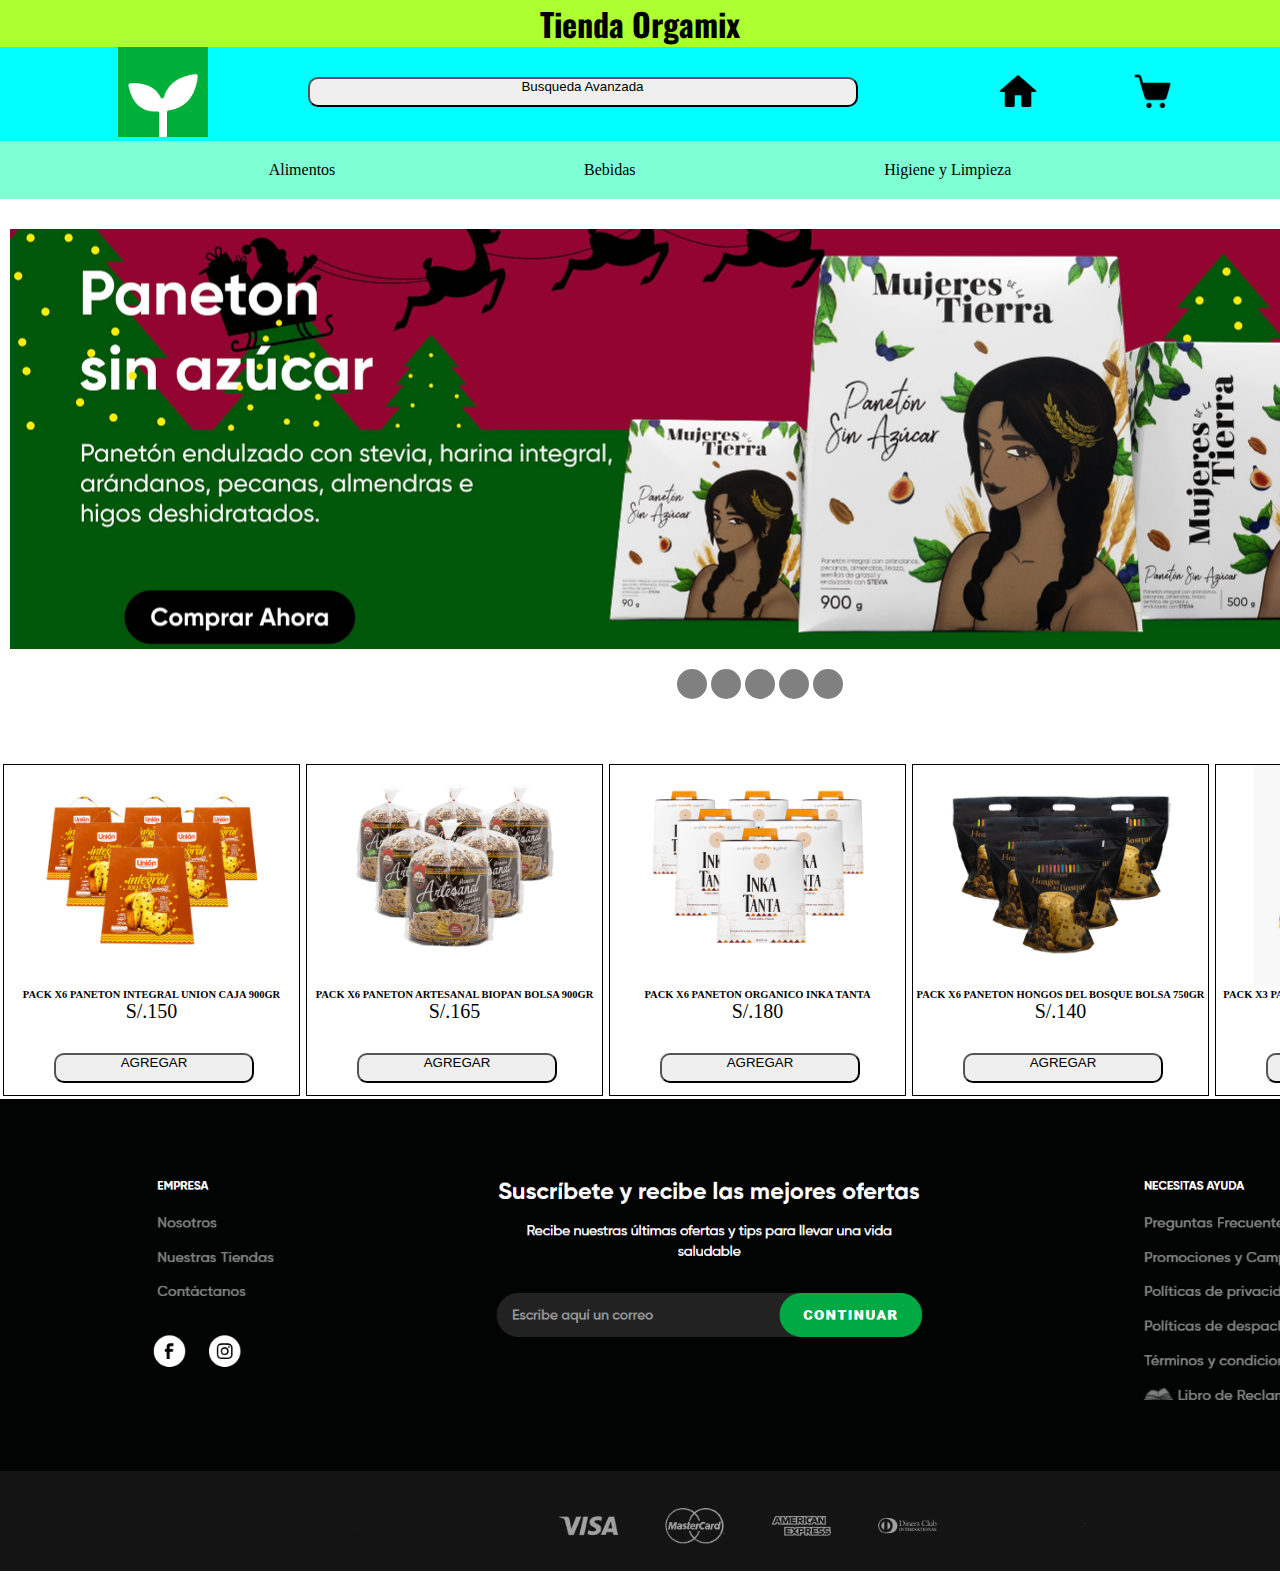
<file: index.html>
<!DOCTYPE html>
<html lang="es">
<head>
    <meta charset="UTF-8">
    <meta name="viewport" content="width=device-width, initial-scale=1.0">
    <title>Orgamix</title>
    <link rel="stylesheet" href="estilos.css">
    <link rel="shortcut icon" href="iconos/icons8-alimentos-orgánicos-48.png" type="image/x-icon">
    <link rel="preconnect" href="https://fonts.googleapis.com">
<link rel="preconnect" href="https://fonts.gstatic.com" crossorigin>
<link href="https://fonts.googleapis.com/css2?family=Oswald:wght@300&display=swap" rel="stylesheet">
</head>
<body>
    <h1>Tienda Orgamix</h1>
<div>
    <div class="caja1">
        <div><img src="Imagenes/Logo Organa.png" alt="Logo" width="90px"></div>
        <div><button type="submit">Busqueda Avanzada</button></div>
        <a href="index.html"> <div class="icono1"> <img src="iconos/icons8-casa-48.png" alt=""></div></a>
        <a href=""><div class="icono2"> <img src="iconos/icons8-carrito-de-compras-48.png" alt=""></div>
        </div></a>
        <nav>
            <ul class="menu1">
                <li><a href="Alimentos/index.html">Alimentos</a></li>
                <li><a href="Bebidas/index.html">Bebidas</a></li>
                <li><a href="Limpieza/index.html">Higiene y Limpieza</a></li>
            </ul>
        </nav>
</div>
<div class="container">
    <ul class="slider">
        <li id="slider1"><img src="Imagenes/PanetonSA.webp" alt=""></li>
        <li id="slider2"><img src="Imagenes/Omega3.webp" alt=""></li>
        <li id="slider3"><img src="Imagenes/VitaminaC.webp" alt=""></li>
        <li id="slider4"><img src="Imagenes/PastaQuinua.webp" alt=""></li>
        <li id="slider5"><img src="Imagenes/Gomitas.webp" alt=""></li>
    </ul>
<ul class="menu">
    <li><a href="#slider1"></a></li>
    <li><a href="#slider2"></a></li>
    <li><a href="#slider3"></a></li>
    <li><a href="#slider4"></a></li>
    <li><a href="#slider5"></a></li>
</ul>
<br>
</div>
<div class="conteiner-items">
    <div class="items"><img src="Imagenes/Producto1.png" alt=""><div class="Info-item"><h2>PACK X6 PANETON INTEGRAL UNION CAJA 900GR</h2><p>S/.150</p><button>AGREGAR</button></div></div>
    <div class="items"><img src="Imagenes/Producto2.png" alt=""><div class="Info-item"><h2>PACK X6 PANETON ARTESANAL BIOPAN BOLSA 900GR</h2><p>S/.165</p><button>AGREGAR</button></div></div>
    <div class="items"><img src="Imagenes/Producto3.png" alt=""><div class="Info-item"><h2>PACK X6 PANETON ORGANICO INKA TANTA</h2><p>S/.180</p><button>AGREGAR</button></div></div>
    <div class="items"><img src="Imagenes/Producto4.png" alt=""><div class="Info-item"><h2>PACK X6 PANETON HONGOS DEL BOSQUE BOLSA 750GR</h2><p>S/.140</p><button>AGREGAR</button></div></div>
    <div class="items"><img src="Imagenes/Producto5.png" alt=""><div class="Info-item"><h2>PACK X3 PANETON HONGOS DEL BOSQUE CAJA 750GR</h2><p>S/.160</p><button>AGREGAR</button></div></div>
</div>
<div class="final">
<img src="Imagenes/Sección final.png" alt="">
</div>
</body>
</html>
</file>
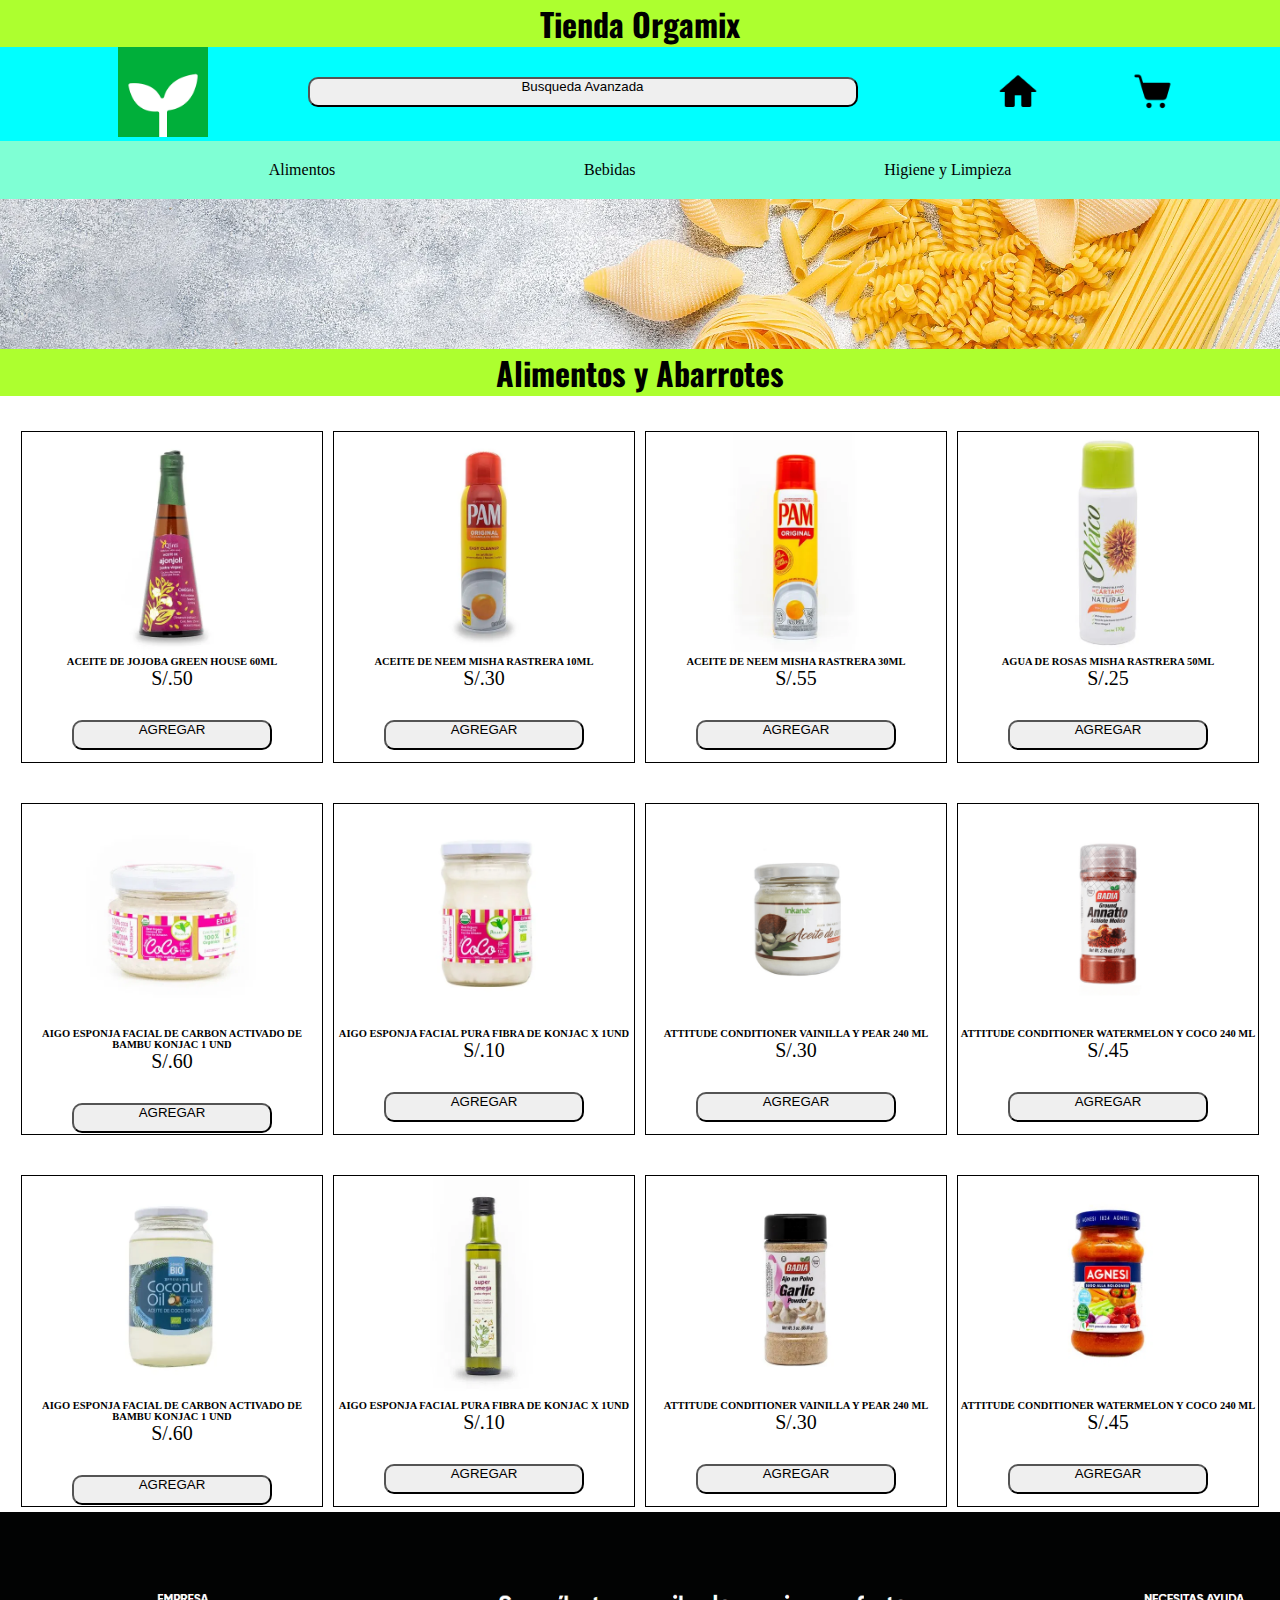
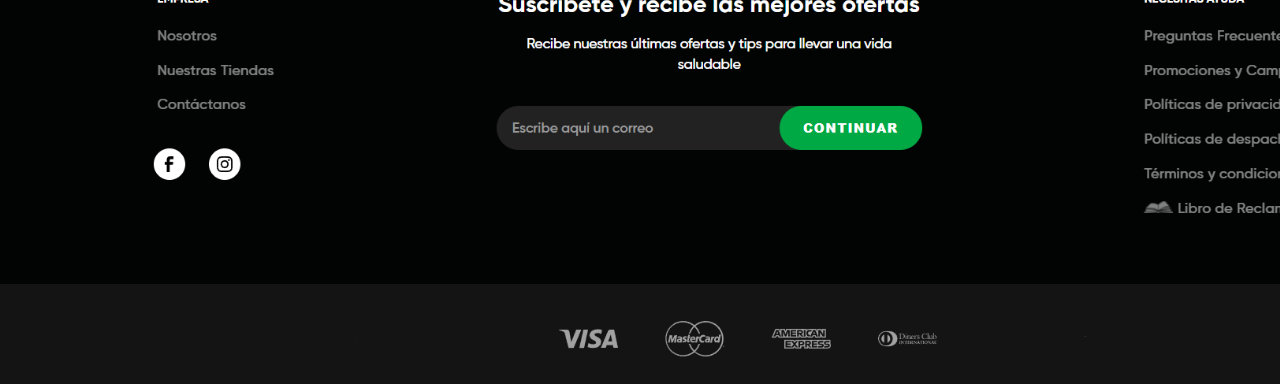
<file: Alimentos/index.html>
<!DOCTYPE html>
<html lang="en">
<head>
    <meta charset="UTF-8">
    <meta name="viewport" content="width=device-width, initial-scale=1.0">
    <title>Alimentos</title>
    <link rel="stylesheet" href="estilos.css">
   <link rel="shortcut icon" href="iconos/icons8-alimentos-orgánicos-48.png" type="image/x-icon">
    <link rel="preconnect" href="https://fonts.googleapis.com">
<link rel="preconnect" href="https://fonts.gstatic.com" crossorigin>
<link href="https://fonts.googleapis.com/css2?family=Oswald:wght@300&display=swap" rel="stylesheet">
</head>
<body>
    <h1>Tienda Orgamix</h1>
    <div>
        <div class="caja1">
            <div><img src="Imagenes/Logo Organa.png" alt="Logo" width="90px"></div>
            <div><button type="submit">Busqueda Avanzada</button></div>
            <a href="../index.html"> <div class="icono1"> <img src="iconos/icons8-casa-48.png" alt=""></div></a>
            <a href="/"><div class="icono2"> <img src="iconos/icons8-carrito-de-compras-48.png" alt=""></div>
            </div></a>
            <nav>
                <ul class="menu1">
                    <li><a href="index.html">Alimentos</a></li>
                    <li><a href="../Bebidas/index.html">Bebidas</a></li>
                    <li><a href="../Limpieza/index.html">Higiene y Limpieza</a></li>
                </ul>
            </nav>
            <div class="encabezado"></div>
            <H1>Alimentos y Abarrotes</H1>
            <div class="conteiner-items">
                <div class="items"><img src="../Imagenes/Alimentos1.webp" alt=""><div class="Info-item"><h2>ACEITE DE JOJOBA GREEN HOUSE 60ML</h2><p>S/.50</p><button>AGREGAR</button></div></div>
                <div class="items"><img src="../Imagenes/Alimentos2.webp" alt=""><div class="Info-item"><h2>ACEITE DE NEEM MISHA RASTRERA 10ML</h2><p>S/.30</p><button>AGREGAR</button></div></div>
                <div class="items"><img src="../Imagenes/Alimentos3.webp" alt=""><div class="Info-item"><h2>ACEITE DE NEEM MISHA RASTRERA 30ML</h2><p>S/.55</p><button>AGREGAR</button></div></div>
                <div class="items"><img src="../Imagenes/Alimentos4.webp" alt=""><div class="Info-item"><h2>AGUA DE ROSAS MISHA RASTRERA 50ML</h2><p>S/.25</p><button>AGREGAR</button></div></div>
            </div>
            <div class="conteiner-items">
                <div class="items"><img src="../Imagenes/Alimentos5.webp" alt=""><div class="Info-item"><h2>AIGO ESPONJA FACIAL DE CARBON ACTIVADO DE BAMBU KONJAC 1 UND</h2><p>S/.60</p><button>AGREGAR</button></div></div>
                <div class="items"><img src="../Imagenes/Alimentos6.webp" alt=""><div class="Info-item"><h2>AIGO ESPONJA FACIAL PURA FIBRA DE KONJAC X 1UND</h2><p>S/.10</p><button>AGREGAR</button></div></div>
                <div class="items"><img src="../Imagenes/Alimentos7.png" alt=""><div class="Info-item"><h2>ATTITUDE CONDITIONER VAINILLA Y PEAR 240 ML</h2><p>S/.30</p><button>AGREGAR</button></div></div>
                <div class="items"><img src="../Imagenes/Alimentos8.png" alt=""><div class="Info-item"><h2>ATTITUDE CONDITIONER WATERMELON Y COCO 240 ML</h2><p>S/.45</p><button>AGREGAR</button></div></div>
             </div>
             <div class="conteiner-items">
                <div class="items"><img src="../Imagenes/Alimentos8.webp" alt=""><div class="Info-item"><h2>AIGO ESPONJA FACIAL DE CARBON ACTIVADO DE BAMBU KONJAC 1 UND</h2><p>S/.60</p><button>AGREGAR</button></div></div>
                <div class="items"><img src="../Imagenes/Alimentos9.webp" alt=""><div class="Info-item"><h2>AIGO ESPONJA FACIAL PURA FIBRA DE KONJAC X 1UND</h2><p>S/.10</p><button>AGREGAR</button></div></div>
                <div class="items"><img src="../Imagenes/Alimentos10.webp" alt=""><div class="Info-item"><h2>ATTITUDE CONDITIONER VAINILLA Y PEAR 240 ML</h2><p>S/.30</p><button>AGREGAR</button></div></div>
                <div class="items"><img src="../Imagenes/Alimentos11.webp" alt=""><div class="Info-item"><h2>ATTITUDE CONDITIONER WATERMELON Y COCO 240 ML</h2><p>S/.45</p><button>AGREGAR</button></div></div>
             </div>
             <div class="final">
                <img src="../Imagenes/Sección final.png" alt="">
                </div>
        </body>
</body>
</html>
</file>
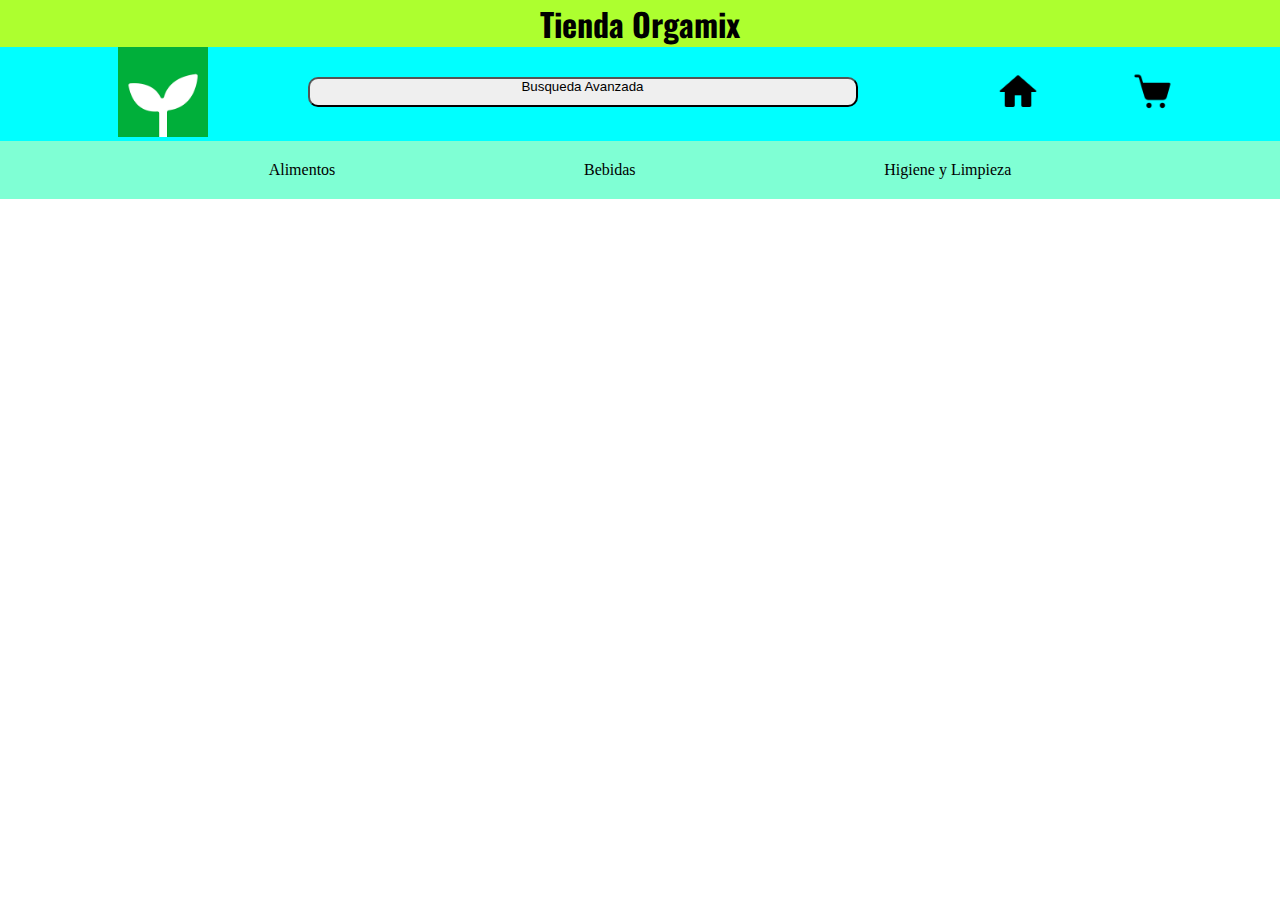
<file: Bebidas/index.html>
<!DOCTYPE html>
<html lang="en">
<head>
    <meta charset="UTF-8">
    <meta name="viewport" content="width=device-width, initial-scale=1.0">
    <title>Bebidas</title>
    <link rel="stylesheet" href="estilos.css">
    <link rel="shortcut icon" href="iconos/icons8-alimentos-orgánicos-48.png" type="image/x-icon">
    <link rel="preconnect" href="https://fonts.googleapis.com">
<link rel="preconnect" href="https://fonts.gstatic.com" crossorigin>
<link href="https://fonts.googleapis.com/css2?family=Oswald:wght@300&display=swap" rel="stylesheet">
</head>
<body>
    <h1>Tienda Orgamix</h1>
<div>
    <div class="caja1">
        <div><img src="Imagenes/Logo Organa.png" alt="Logo" width="90px"></div>
        <div><button type="submit">Busqueda Avanzada</button></div>
        <a href="../index.html"> <div class="icono1"> <img src="iconos/icons8-casa-48.png" alt=""></div></a>
        <a href=""><div class="icono2"> <img src="iconos/icons8-carrito-de-compras-48.png" alt=""></div>
        </div></a>
        <nav>
            <ul class="menu1">
                <li><a href="../Alimentos/index.html">Alimentos</a></li>
                <li><a href="index.html">Bebidas</a></li>
                <li><a href="../Limpieza/index.html"> Higiene y Limpieza</a></li>
            </ul>
        </nav>
</body>
</html>
</file>
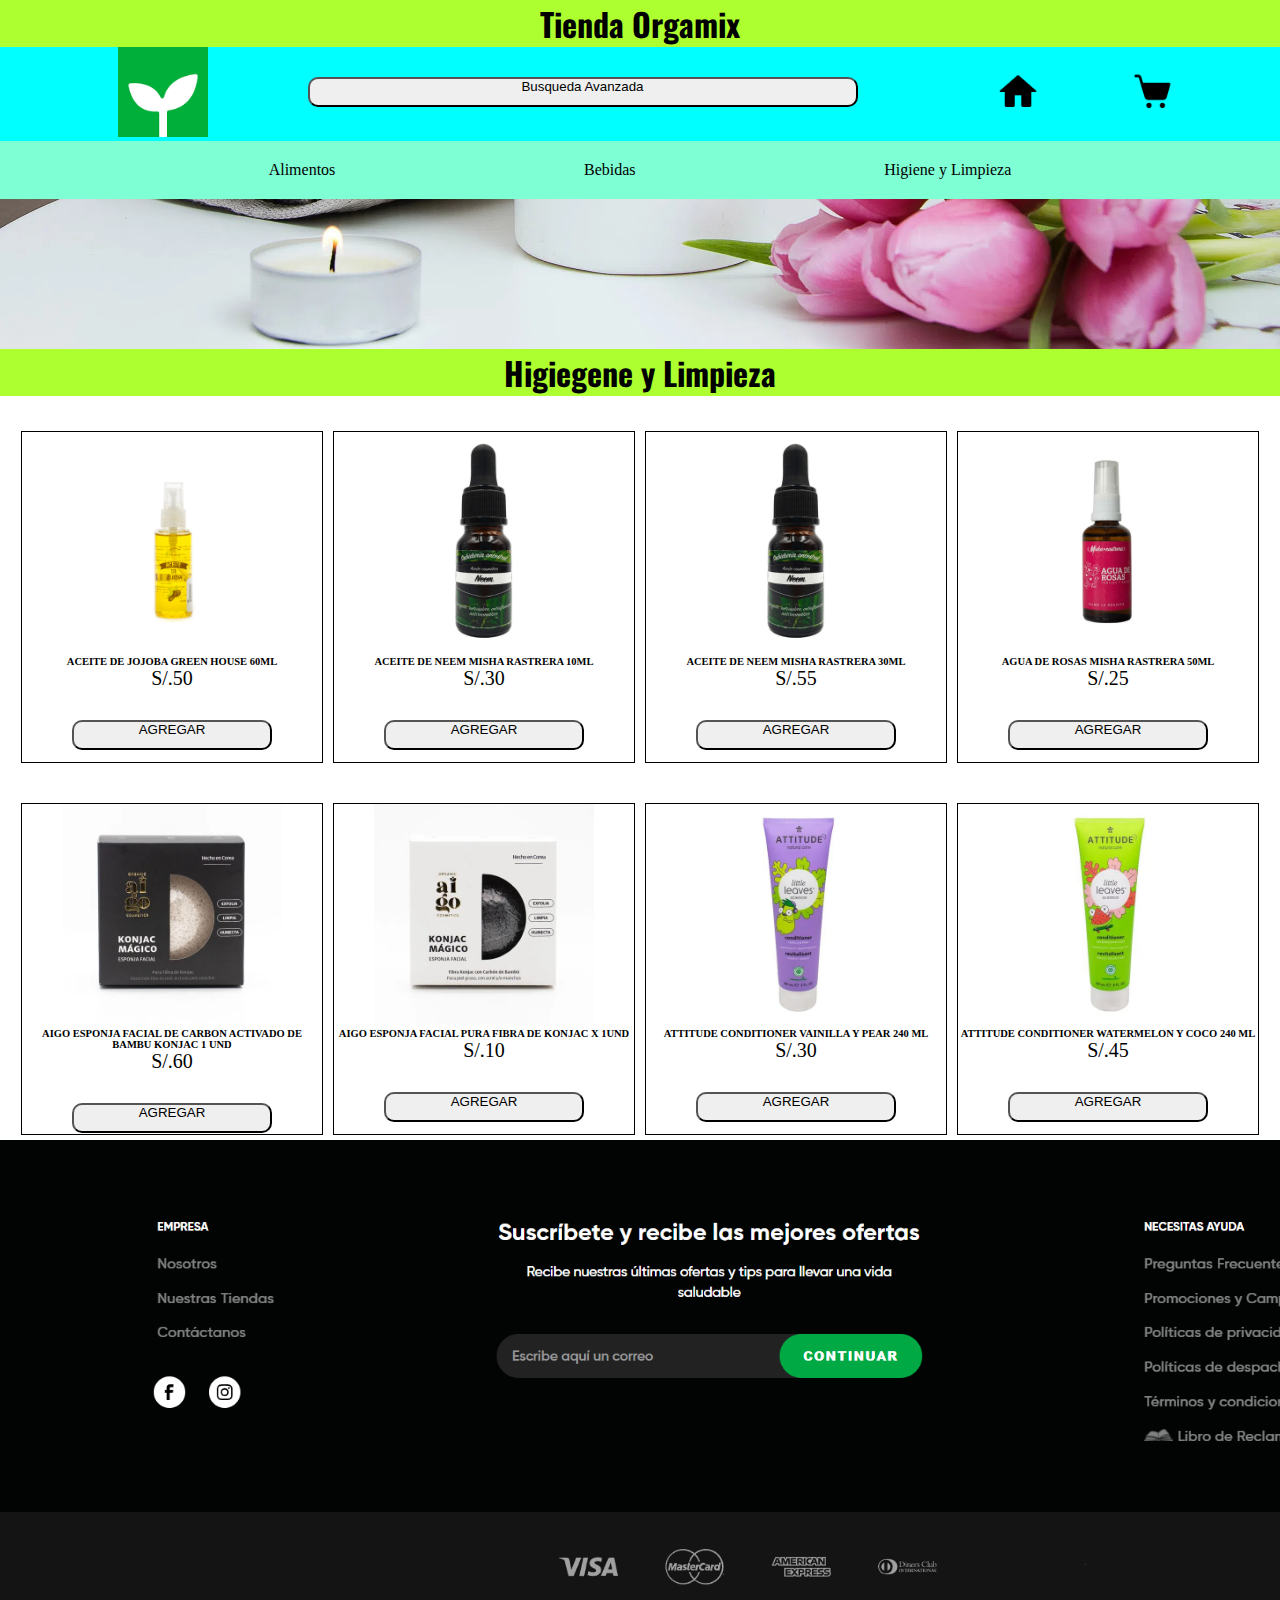
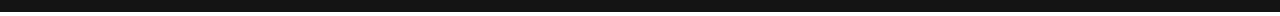
<file: Limpieza/index.html>
<!DOCTYPE html>
<html lang="en">
<head>
    <meta charset="UTF-8">
    <meta name="viewport" content="width=device-width, initial-scale=1.0">
    <title>Limpieza</title>
    <link rel="stylesheet" href="estilos.css">
    <link rel="shortcut icon" href="iconos/icons8-alimentos-orgánicos-48.png" type="image/x-icon">
    <link rel="preconnect" href="https://fonts.googleapis.com">
<link rel="preconnect" href="https://fonts.gstatic.com" crossorigin>
<link href="https://fonts.googleapis.com/css2?family=Oswald:wght@300&display=swap" rel="stylesheet">
</head>
<body>
    <h1>Tienda Orgamix</h1>
<div>
    <div class="caja1">
        <div><img src="../Imagenes/Logo Organa.png" alt="Logo" width="90px"></div>
        <div><button type="submit">Busqueda Avanzada</button></div>
        <a href="../index.html"> <div class="icono1"> <img src="../iconos/icons8-casa-48.png" alt=""></div></a>
        <a href=""><div class="icono2"> <img src="../iconos/icons8-carrito-de-compras-48.png" alt=""></div>
        </div></a>
        <nav>
            <ul class="menu1">
                <li><a href="../Alimentos/index.html">Alimentos</a></li>
                <li><a href="../Bebidas/index.html">Bebidas</a></li>
                <li><a href="index.html">Higiene y Limpieza</a></li>
            </ul>
        </nav>
        <div class="encabezado"></div>
        <H1>Higiegene y Limpieza</H1>
        <div class="conteiner-items">
            <div class="items"><img src="../Imagenes/Limpieza1.png" alt=""><div class="Info-item"><h2>ACEITE DE JOJOBA GREEN HOUSE 60ML</h2><p>S/.50</p><button>AGREGAR</button></div></div>
            <div class="items"><img src="../Imagenes/Limpieza2.png" alt=""><div class="Info-item"><h2>ACEITE DE NEEM MISHA RASTRERA 10ML</h2><p>S/.30</p><button>AGREGAR</button></div></div>
            <div class="items"><img src="../Imagenes/Limpieza3.png" alt=""><div class="Info-item"><h2>ACEITE DE NEEM MISHA RASTRERA 30ML</h2><p>S/.55</p><button>AGREGAR</button></div></div>
            <div class="items"><img src="../Imagenes/Limpieza4.png" alt=""><div class="Info-item"><h2>AGUA DE ROSAS MISHA RASTRERA 50ML</h2><p>S/.25</p><button>AGREGAR</button></div></div>
        </div>
        <div class="conteiner-items">
            <div class="items"><img src="../Imagenes/Limpieza5.webp" alt=""><div class="Info-item"><h2>AIGO ESPONJA FACIAL DE CARBON ACTIVADO DE BAMBU KONJAC 1 UND</h2><p>S/.60</p><button>AGREGAR</button></div></div>
            <div class="items"><img src="../Imagenes/Limpieza6.webp" alt=""><div class="Info-item"><h2>AIGO ESPONJA FACIAL PURA FIBRA DE KONJAC X 1UND</h2><p>S/.10</p><button>AGREGAR</button></div></div>
            <div class="items"><img src="../Imagenes/Limpieza7.webp" alt=""><div class="Info-item"><h2>ATTITUDE CONDITIONER VAINILLA Y PEAR 240 ML</h2><p>S/.30</p><button>AGREGAR</button></div></div>
            <div class="items"><img src="../Imagenes/Limpieza8.webp" alt=""><div class="Info-item"><h2>ATTITUDE CONDITIONER WATERMELON Y COCO 240 ML</h2><p>S/.45</p><button>AGREGAR</button></div></div>
         </div>
        </div>
        <div class="final">
        <img src="../Imagenes/Sección final.png" alt="">
        </div>
</body>
</html>
</file>
<file: estilos.css>
*{
    margin: 0;
    padding: 0;
}
h1{
    text-align: center;
    justify-content: center;
    font-family: 'Oswald', sans-serif;
    background-color: greenyellow;
    padding: 0%;
    margin: 0%;
}
button{
    justify-content: center ;
    text-align: center;
    display: flex;
    margin: auto;
    margin-left: 100px;
    margin-right: 100px;
    margin-top: 30px;
    width: 550px;
    height: 30px;
    border-radius: 10px;
 }
 .caja1{
    justify-content: center;
    display: flex;
    background-color: aqua;
 }
 .icono1{
    width: 30px;
    height: 40px;
    display: flex;
    margin-left: 40px;
    margin-right: 75px;
    margin-top: 25px;
 }
 .icono2{
    width: 30px;
    height: 40px;
    display: flex;
    margin-left: 30px;
    margin-top: 25px;
 }
 .menu1{
    display: flex;
    justify-content: space-evenly;
    list-style: none;
    background-color: aquamarine;
    padding: 20px;
 }
 a{
    text-decoration: none;
    color: black;
 }

 .container{
   margin: auto;
   background-color: white;
   width: 1500px;
   padding: 10px;
   margin-top: 20px;
 }
 
 ul, li {
     padding: 0;
     margin: 0;
     list-style: none;
 }
 
 ul.slider{
   position: relative;
   width: 900px;
   height: 300px;
 }
 
 ul.slider li {
     position: absolute;
     left: 0px;
     top: 0px;
     opacity: 0;
     width: inherit;
     height: inherit;
     transition: opacity .5s;
     background:#fff;
 }
 
 ul.slider li img{
   width: 1500px;
   height: 420px;
   object-fit: cover;
 }
 
 ul.slider li:first-child {
     opacity: 1;
 }
 
 ul.slider li:target {
     opacity: 1;
 }
 
 .menu{
   text-align: center;
   margin-top: 140px;
 }
 
 .menu li{
   display: inline-block;
   text-align: center;
 }
 
 .menu li a{
   display: inline-block;
   color: white;
   text-decoration: none;
   background-color: grey;
   padding: 5px;
   width: 20px;
   height: 20px;
   font-size: 20px;
   border-radius: 100%;
 }
.conteiner-items{
   margin-top: 30px;
   left: 0;
   right: 0;
   display: flex;

}
.items{
   float: left;
   margin: 3px;
   width: 295px;
   height: 330px;
   text-align: center;
   border: 1px solid black;

}

.items img{
   width: 220px;
}
.Info-item{
   font-size: 7px;
}
.Info-item p{
   font-size: 20px;
}
.Info-item button{
   width: 200px;
   margin-left: 50px;
}
.final{
   text-align: center;
   justify-content: center;
}
.final img{
   font-size: cover;
   width: 1500px;
}
</file>
<file: Alimentos/estilos.css>
*{
    margin: 0;
    padding: 0;}
h1{
    text-align: center;
    justify-content: center;
    font-family: 'Oswald', sans-serif;
    background-color: greenyellow;
    padding: 0%;
    margin: 0%;}
button{
    justify-content: center ;
    text-align: center;
    display: flex;
    margin: auto;
    margin-left: 100px;
    margin-right: 100px;
    margin-top: 30px;
    width: 550px;
    height: 30px;
    border-radius: 10px;}
 .caja1{
    justify-content: center;
    display: flex;
    background-color: aqua;}
 .icono1{
    width: 30px;
    height: 40px;
    display: flex;
    margin-left: 40px;
    margin-right: 75px;
    margin-top: 25px;}
 .icono2{
    width: 30px;
    height: 40px;
    display: flex;
    margin-left: 30px;
    margin-top: 25px;}
 .menu1{
    display: flex;
    justify-content: space-evenly;
    list-style: none;
    background-color: aquamarine;
    padding: 20px;}
 a{
    text-decoration: none;
    color: black;}

    .encabezado{
      background-image: url(../Imagenes/Alimentos.webp);
      background-position: center center;
      background-repeat: no-repeat;
      background-size: cover;
      height: 150px;
   }
   .conteiner-items{
      justify-content: center;
      margin-top: 30px;
      display: flex;
      place-items: center
   }
   .items{
      margin: 5px;
      width: 300px;
      height: 330px;
      justify-content: space-between;
      text-align: center;
      border: 1px solid black;
   
   }
   
   .items img{
      width: 220px;
   }
   .Info-item{
      font-size: 7px;
   }
   .Info-item p{
      font-size: 20px;
   }
   .Info-item button{
      width: 200px;
      margin-left: 50px;}
   .final{
         text-align: center;
         justify-content: center;
      }
   .final img{
         font-size: cover;
         width: 1500px;
      }
</file>
<file: Bebidas/estilos.css>
*{
    margin: 0;
    padding: 0;
}
h1{
    text-align: center;
    justify-content: center;
    font-family: 'Oswald', sans-serif;
    background-color: greenyellow;
    padding: 0%;
    margin: 0%;
}
button{
    justify-content: center ;
    text-align: center;
    display: flex;
    margin: auto;
    margin-left: 100px;
    margin-right: 100px;
    margin-top: 30px;
    width: 550px;
    height: 30px;
    border-radius: 10px;
 }
 .caja1{
    justify-content: center;
    display: flex;
    background-color: aqua;
 }
 .icono1{
    width: 30px;
    height: 40px;
    display: flex;
    margin-left: 40px;
    margin-right: 75px;
    margin-top: 25px;
 }
 .icono2{
    width: 30px;
    height: 40px;
    display: flex;
    margin-left: 30px;
    margin-top: 25px;
 }
 .menu1{
    display: flex;
    justify-content: space-evenly;
    list-style: none;
    background-color: aquamarine;
    padding: 20px;
 }
 a{
    text-decoration: none;
    color: black;
}
</file>
<file: Limpieza/estilos.css>
*{
    margin: 0;
    padding: 0;
}
h1{
    text-align: center;
    justify-content: center;
    font-family: 'Oswald', sans-serif;
    background-color: greenyellow;
    padding: 0%;
    margin: 0%;
}
button{
    justify-content: center ;
    text-align: center;
    display: flex;
    margin: auto;
    margin-left: 100px;
    margin-right: 100px;
    margin-top: 30px;
    width: 550px;
    height: 30px;
    border-radius: 10px;
 }
 .caja1{
    justify-content: center;
    display: flex;
    background-color: aqua;
 }
 .icono1{
    width: 30px;
    height: 40px;
    display: flex;
    margin-left: 40px;
    margin-right: 75px;
    margin-top: 25px;
 }
 .icono2{
    width: 30px;
    height: 40px;
    display: flex;
    margin-left: 30px;
    margin-top: 25px;
 }
 .menu1{
    display: flex;
    justify-content: space-evenly;
    list-style: none;
    background-color: aquamarine;
    padding: 20px;
 }
 a{
    text-decoration: none;
    color: black;
}
.encabezado{
   background-image: url(../Imagenes/Higiene\ y\ limpieza.webp);
   background-position: center center;
   background-repeat: no-repeat;
   background-size: cover;
   height: 150px;
}
.conteiner-items{
   justify-content: center;
   margin-top: 30px;
   display: flex;
   place-items: center
}
.items{
   margin: 5px;
   width: 300px;
   height: 330px;
   justify-content: space-between;
   text-align: center;
   border: 1px solid black;

}

.items img{
   width: 220px;
}
.Info-item{
   font-size: 7px;
}
.Info-item p{
   font-size: 20px;
}
.Info-item button{
   width: 200px;
   margin-left: 50px;
}
.final{
   text-align: center;
   justify-content: center;
}
.final img{
   font-size: cover;
   width: 1500px;
}
</file>
